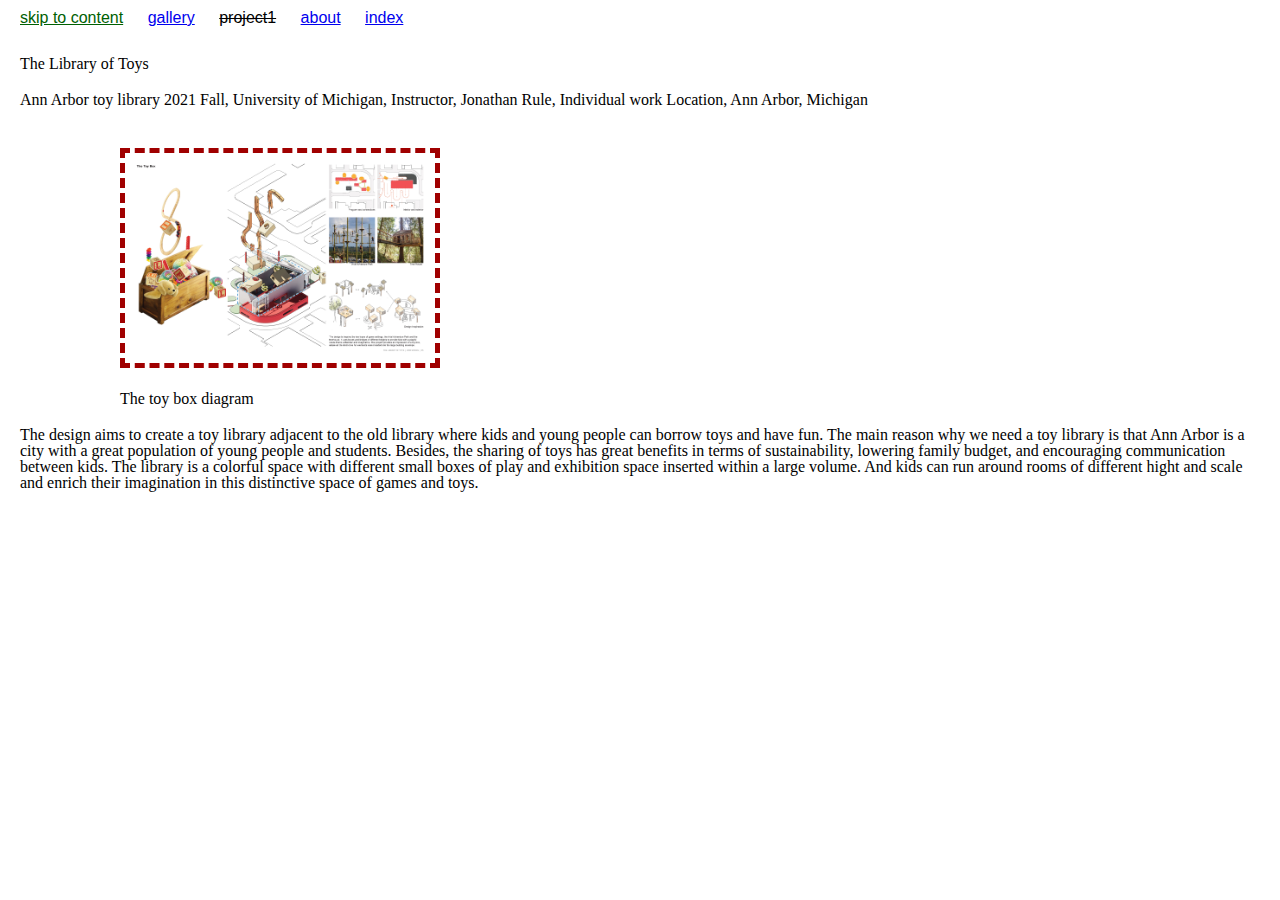
<file: project1.html>
<!DOCTYPE html>
<html lang="en-US">
    <head>
        <meta charset="UTF-8">
        <meta name="viewport" content="width=device-width, initial-scale=1.0">
        <link rel="icon" href="images/favicon.png">
        <link rel="stylesheet" href="css/html5reset.css">
        <link rel="stylesheet" href="css/style.css">
        <title>project1</title>
    </head>
    <body>
        <header>
            <nav>
                <a class = "skip" href="#h1">skip to content</a>
                <a href= gallery.html>gallery</a>
                <a class = "currentpage" href = project1.html>project1</a>
                <a href = about.html>about</a>
                <a href = index.html>index</a>                
            </nav>
        </header>
        
        <main>
            <h1>
                The Library of Toys
            </h1>
            <p>
                Ann Arbor toy library
                2021 Fall, University of Michigan, 
                Instructor, Jonathan Rule, Individual work
                Location, Ann Arbor, Michigan
            </p>
            <figure>
                <img src="image/project1_1.jpg" alt="The toy box diagram" width="1000">
                <figcaption>The toy box diagram</figcaption>
            </figure>
            
            <p>
                The design aims to create a toy library adjacent to the old library where kids and young people can borrow toys and have fun. 
                The main reason why we need a toy library is that Ann Arbor is a city with a great population of young people and students. 
                Besides, the sharing of toys has great benefits in terms of sustainability, lowering family budget, and encouraging communication between kids.  
                The library is a colorful space with different small boxes of play and exhibition space inserted within a large volume. 
                And kids can run around rooms of different hight and scale and enrich their imagination in this distinctive space of games and toys.    
            </p>
        </main>

        <footer>

        </footer>
    </body>
</html>
</file>
<file: css/style.css>
img {
    width: 300px;
    padding: 5px;
    border:5px rgb(160, 0, 0) dashed;
    margin: 20px 120px 20px;
}

img:hover{
    width: 500px;
    padding: 10px;
    border:5px red dashed;
    margin: 20px 20px 20px;
    align-items: center;
}

nav{
    color:blueviolet;
    font-family: Arial, Helvetica, sans-serif;
    text-decoration-line: none;
    padding: 10px 10px 10px;
}
 
a{
    padding: 10px 10px 10px;    
}
.currentpage{
    color:black;
    font-family: Arial, Helvetica, sans-serif;
    text-decoration-line: line-through;
}
.skip{
    color:rgb(0, 96, 2);
}
figcaption{
    margin: 0px 120px 20px;
}
p{
    margin: 20px 20px 20px;
}
h1{
    margin: 20px 20px 20px;
}
h2{
    margin: 20px 20px 20px;
}
</file>
